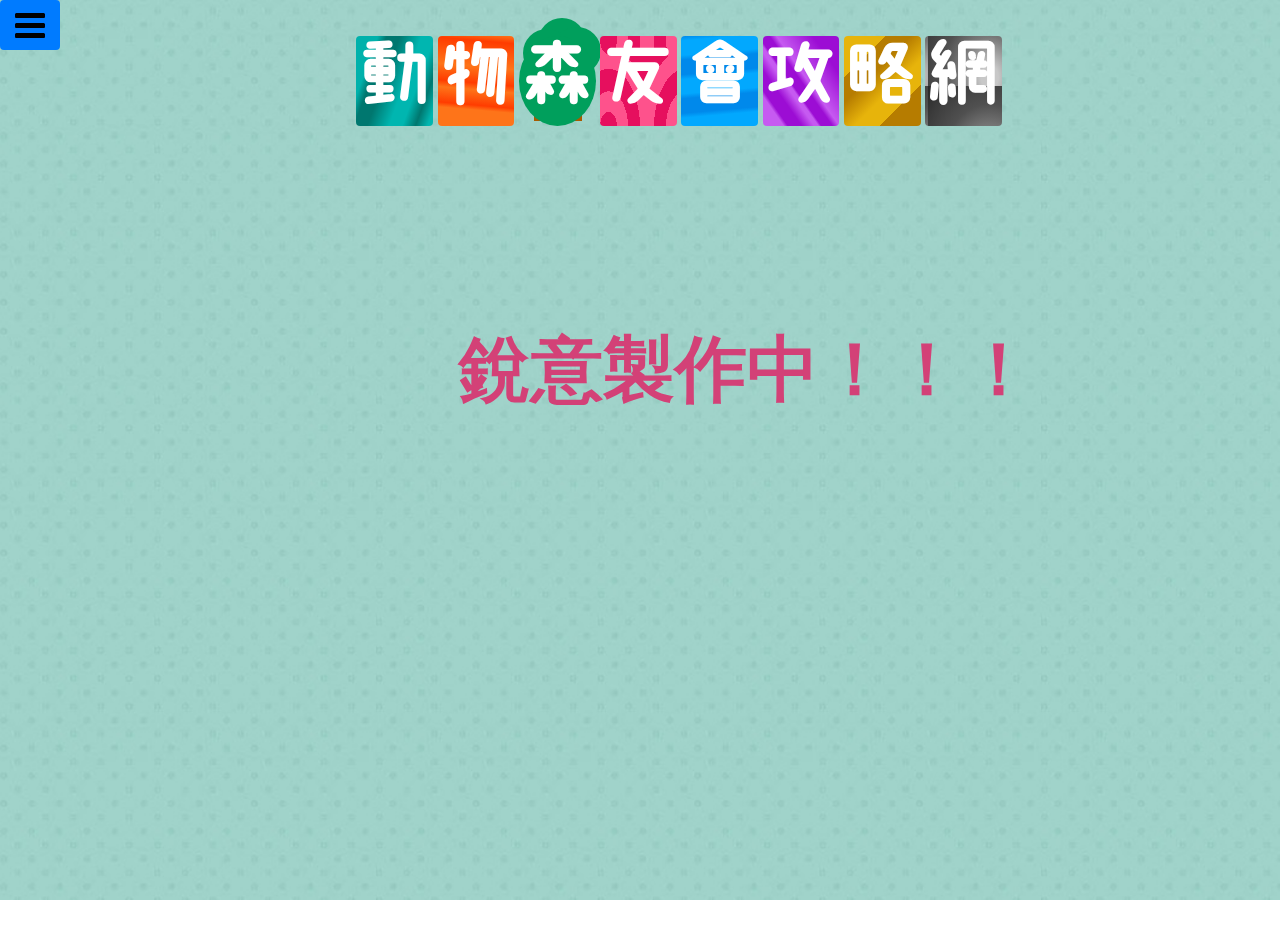
<file: producenow.html>
<!doctype html>
<html lang="en">

<head>
    <!-- Required meta tags -->
    <meta charset="utf-8">
    <meta name="viewport" content="width=device-width, initial-scale=1, shrink-to-fit=no">

    <!-- Bootstrap CSS -->
    <link rel="stylesheet" href="https://stackpath.bootstrapcdn.com/bootstrap/4.3.1/css/bootstrap.min.css"
        integrity="sha384-ggOyR0iXCbMQv3Xipma34MD+dH/1fQ784/j6cY/iJTQUOhcWr7x9JvoRxT2MZw1T" crossorigin="anonymous">
    <link rel='stylesheet' href='https://cdnjs.cloudflare.com/ajax/libs/font-awesome/5.13.0/css/all.min.css' />
    <link rel="stylesheet" href="style.css">
</head>


</head>


<body>
    <div class="container-fluid">
        <div class="row">
            <div class="col-12 col-md-2 p-0 m-0">
                <nav class="navbar m-0 p-0 side-menu-position">
                    <button class=" navbar-toggler bg-primary" type="button" data-toggle="collapse" data-target="#demo">
                        <span class="fa fa-bars"></span>
                    </button>
                    <div class="side-menu wrap collapse navbar-collapse" id="demo">
                        <!-- <form>
                                                                                                                                        <input type="search" placeholder="請輸入關鍵字">
                                                                                                                                        <button><i class="fa fa-search"></i></button>
                                                                                                                                    </form> -->
                        <ul class="nav side-list">
                            <li class="">
                                <a href="#" data-target="#stuff" data-toggle="collapse" class="dropdown-toggle">
                                    <i class="fa fa-briefcase" aria-hidden="true"></i> 動植物與素材</a>
                                <ul class="collapse menu-title " id="stuff">
                                    <li class=""><a href="./stuff-island.html" target="_parent">素材島</a></li>
                                    <li class=""><a href="./bug-list.html">蟲</a></li>
                                    <li class=""><a href="./fish-list.html">魚</a></li>
                                    <li class=""><a href="./flower.html">花</a></li>
                                </ul>
                            </li>
                            <li>
                                <a href="#" data-target="#furniture" data-toggle="collapse" class="dropdown-toggle">
                                    <i class="fa fa-home" aria-hidden="true"></i> 房屋布置
                                </a>
                                <ul class="collapse menu-title" id="furniture">
                                    <li class=""><a href="./Furniture.html">家具獲得方式</a></li>
                                    <li class=""><a href="./Furniture-list.html">家具列表</a></li>
                                </ul>
                            </li>
                            <li> <a href="#" data-target="#guide" data-toggle="collapse" class="dropdown-toggle">
                                    <i class="fa fa-book" aria-hidden="true"></i> 各種攻略
                                </a>
                                <ul class="collapse menu-title" id="guide">
                                    <li class=""><a href="./daily-todo.html">每日需做清單</a></li>
                                </ul>
                            </li>
                            <li> <a href="./producenow.html">
                                    <i class="fa fa-database" aria-hidden="true"></i> DIY表
                                </a></li>
                            <li>
                                <a href="#" data-target="#activite" data-toggle="collapse" class="dropdown-toggle">
                                    <i class="fa fa-globe" aria-hidden="true"></i> 活動
                                </a>
                                <ul class="collapse menu-title" id="activite">
                                    <li class=""><a href="./june-bride.html">6月新娘</a></li>
                                </ul>
                            </li>
                            <li> <a href="./producenow.html">
                                    <i class="fa fa-users" aria-hidden="true"></i>島民介紹
                                </a> </li>
                            <li> <a href="./producenow.html">
                                    <i class="fa fa-credit-card" aria-hidden="true"></i>價格
                                </a></li>
                            <li> <a href="./producenow.html">
                                    <i class="fa fa-magnet" aria-hidden="true"></i> 好用的外部工具
                                </a></li>
                            <li> <a href="./producenow.html">
                                    <i class="fa fa-user" aria-hidden="true"></i> 島主日記
                                </a></li>
                            <li> <a href="./producenow.html">
                                    <i class="fa fa-picture-o" aria-hidden="true"> </i>有趣圖文分享
                                </a></li>
                            <li> <a href="./index.html">
                                    <i class="fa fa-picture-o" aria-hidden="true"> </i>回首頁
                                </a></li>
                        </ul>
                    </div>
                </nav>
            </div>
            <div class="col-12 col-md-10">
                <!-- <video loop="true" autoplay="autoplay" muted="true" id="bg-video" class="">
                    <source src="./video/Animal_re0.mp4" type="video/mp4">
                </video> -->

                <div class="title1 badge">動</div>
                <div class="title2 badge">物</div>
                <div class="title3 badge">森<div class="title3-copy"></div>
                </div>
                <div class="title4 badge">友</div>
                <div class="title5 badge">會</div>
                <div class="title6 badge">攻</div>
                <div class="title7 badge">略</div>
                <div class="title8 badge">網</div>
                <br>
                <br><br><br><br><br><br><br><br>
                <h1>銳意製作中！！！</h1>
                <p class="text">
                </p>

            </div>
        </div>



    </div>








    <!-- Optional JavaScript -->
    <!-- jQuery first, then Popper.js, then Bootstrap JS -->
    <script src="https://ajax.googleapis.com/ajax/libs/jquery/3.3.1/jquery.min.js"></script>
    <script src="https://cdnjs.cloudflare.com/ajax/libs/popper.js/1.14.7/umd/popper.min.js"
        integrity="sha384-UO2eT0CpHqdSJQ6hJty5KVphtPhzWj9WO1clHTMGa3JDZwrnQq4sF86dIHNDz0W1"
        crossorigin="anonymous"></script>
    <script src="https://stackpath.bootstrapcdn.com/bootstrap/4.3.1/js/bootstrap.min.js"
        integrity="sha384-JjSmVgyd0p3pXB1rRibZUAYoIIy6OrQ6VrjIEaFf/nJGzIxFDsf4x0xIM+B07jRM"
        crossorigin="anonymous"></script>
</body>

</html>
</file>
<file: style.css>
/* @import url("https://fonts.googleapis.com/css?family=Noto+Sans+TC:100,300,400,500,700,900&display=swap"); */
    @import url("https://maxcdn.bootstrapcdn.com/font-awesome/4.4.0/css/font-awesome.min.css");

    @font-face {
        font-family: Mamelon;
        src: url(./font/Mamelon.otf);
         font-display:swap;
    }
     @font-face {
        font-family: wt011;
        src: url(./font/wt011.ttf)
    }
         @font-face {
        font-family: wt014;
        src: url(./font/wt014.ttf)
    }
         @font-face {
        font-family: cwTeXYen;
        src: url(./font/cwTeXYen-zhonly.ttf);
        font-display:swap;
    }
        @font-face{font-family: cute1;
        src: url(./font/chingsung1.ttf);
        font-display:swap;
        }
          @font-face{font-family: cute2;
        src: url(./font/chingsung3.ttf);
         font-display:swap;
        }


    html {
        height: 100%
    }

    body {
        height: 100%;
        width: 100%;
        margin: 0;
        padding: 0;
        background-image:url(./img/bgc.jpg);
        background-size: cover;
        background-repeat: no-repeat;
        background-attachment:fixed;
    }
    table{  font-family: 'wt011';   color: rgb(179, 203, 195);}
    table th{background: rgb(216, 216, 216)}
h2, p{ font-family: 'wt011';
font-weight: 800;
color: rgb(5,173,122);
margin: 1vh 0 1vh 0;
padding-bottom: 1vh;
}

/* 首頁區 */
    #bg-video {
        position: fixed;
        width: 50vw;
        margin-left: 10vw;
        margin-top: 22vh;
        z-index: -99;
        text-align: center;
        align-items: center;
        align-self: center;
    }
#draggable {width:18vw; padding: 0.5em;bottom:20vh; left:70vw;
background: transparent;border: none;cursor: pointer;
}
#draggable img:hover {transform: rotateY(180deg)}
#draggable img
{
width:5vw;
}

.shizue{
padding:0 10px 0 10px ;
position: absolute;
border: 1px solid #555;
border-radius: 10px;
width:fit-content;
height: 5vh;
background-color: rgb(223, 222, 181);
left: 30%;
top:10%;
font-family: 'cute2';
font-size: 3vh;
}
.heartBeat{animation-iteration-count: infinite}

@media all and (max-width: 480px){
    #draggable {display: none}

}

    .title1,
    .title2,
    .title3,
    .title4,
    .title5,
    .title6,
    .title7,
    .title8 {
        font-size: 8vh;
        color: white;
        width: 6vw;
        height: 10vh;
        margin-top: 4vh;
        padding: 0;
        font-family: Mamelon,sans-serif;
    }

    .title1 {
        background-image: linear-gradient(110deg, rgb(0, 177, 171) 20%, rgb(0, 119, 111) 28%, rgb(0, 119, 111) 40%, rgb(0, 182, 176) 60%, rgb(0, 182, 176),rgb(0, 119, 111)84%,rgb(0, 182, 176)95%);
        margin-left: 10vw;
    }

    .title2 {
        background: linear-gradient(5deg, rgb(254, 116, 25)5%, rgb(254, 116, 25)20%, rgb(255, 60, 0)25%, rgb(254, 116, 25)41%, rgb(255, 60, 0)48%, rgb(254, 116, 25)65%, rgb(255, 60, 0)92%, rgb(254, 116, 25)100%);
    }

    .title3 {
        background-color: rgb(0, 159, 92);
        border-radius: 100%;
        position: relative;
    }

    .title3:before {
        content: "";
        position: absolute;
        top: -20%;
        left: 25%;
        background: rgb(0, 159, 92);
        z-index: -20;
        border-radius: 100%;
        width: 48px;
        height: 48px;
    }

    .title3:after {
        content: "";
        position: absolute;
        top: -8%;
        left: 5%;
        background: rgb(0, 159, 92);
        z-index: -20;
        border-radius: 100%;
        width: 48px;
        height: 48px;
    }

    .title3-copy {
        background: rgb(0, 159, 92);
        color: white;
        width: 48px;
        height: 48px;
        padding: 0;
        font-family: Mamelon,sans-serif;
        border-radius: 100%;
        position: relative;
        z-index: -1;
        top: -90%;
        left: 45%;
    }

    .title3-copy::before {
        content: "";
        position: absolute;
        top: 95%;
        right: 40%;
        background: rgb(168,90,0);
        z-index: -20;
        width: 48px;
        height: 48px;
    }

    .title4 {
        background: radial-gradient(ellipse at 50% 80%, rgb(230, 15, 94)0%, rgb(230, 15, 94)16%, rgb(254, 82, 140)16%, rgb(254, 82, 140)36%, rgb(230, 15, 94)36%, rgb(230, 15, 94)58%, rgb(254, 82, 140)58%, rgb(254, 82, 140)77%, rgb(230, 15, 94)77%, rgb(230, 15, 94)100%, transparent) -30px -70px;
    }

    .title5 {
        background: linear-gradient(-5deg, rgb(2, 168, 254)0%, rgb(2, 168, 254)15%, rgb(0, 137, 235)20%, rgb(0, 137, 235)35%, rgb(2, 168, 254)40%, rgb(2, 168, 254)55%, rgb(0, 137, 235)60%, rgb(0, 137, 235)75%, rgb(2, 168, 254)80%, rgb(2, 168, 254)95%, rgb(0, 137, 235)100%);
    }
    .title6{
        background: linear-gradient(-125deg,rgb(156, 13, 212)0%, rgb(156, 13, 212)19%,rgb(198, 90, 241)45%,rgb(156, 13, 212)50%,rgb(156, 13, 212)58%,rgb(198, 90, 241)60%,rgb(198, 90, 241)63%,rgb(156, 13, 212)72%,rgb(156, 13, 212)82%,rgb(198, 90, 241)85%,rgb(198, 90, 241)100%)
    }

.title7{  background: linear-gradient(135deg,rgb(231, 180, 11)0%,rgb(231, 180, 11)25%,rgb(182, 124, 0)25%,rgb(182, 124, 0)40%,rgb(231, 180, 11)60%,rgb(231, 180, 11)75%,rgb(182, 124, 0)75%,rgb(182, 124, 0)100%)}

.title8{ background: radial-gradient(ellipse at 80% 90%,rgb(200,200,200)10%,rgb(120,120,120)35%,rgb(80,80,80)55%,rgb(60,60,60)80%,rgb(40,40,40)100%,transparent)80px 50px;
}

    @media screen and (max-device-width: 480px) {

        /* //如果使用者之裝置寬度 <= 480px，將會再載入這裡的 CSS。 */
         .title1,
    .title2,
    .title3,
    .title4,
    .title5,
    .title6,
    .title7,
    .title8 {
        font-size: 4.5vh;
        color: white;
        width: 9vw;
        height: 6vh;
        margin: 4vh 0 0 5vw;
        padding: 0;
        font-family: Mamelon,sans-serif;
    }

    .title1 {
        background-image: linear-gradient(110deg, rgb(0, 177, 171) 20%, rgb(0, 119, 111) 28%, rgb(0, 119, 111) 40%, rgb(0, 182, 176) 60%, rgb(0, 182, 176),rgb(0, 119, 111)84%,rgb(0, 182, 176)95%);
        margin-left: 10vw;
    }

    .title2 {
        background: linear-gradient(5deg, rgb(254, 116, 25)5%, rgb(254, 116, 25)20%, rgb(255, 60, 0)25%, rgb(254, 116, 25)41%, rgb(255, 60, 0)48%, rgb(254, 116, 25)65%, rgb(255, 60, 0)92%, rgb(254, 116, 25)100%);
    }

    .title3 {
        background-color: rgb(0, 159, 92);
        border-radius:80%;;
        position: relative;
        font-size: 4vh;
        width: 12vw;
        padding-top:1vh;
 }

    .title3:before {
        content: "";
        position: absolute;
        top: -20%;
        left: 30%;
        background: rgb(0, 159, 92);
        z-index: -20;
        border-radius: 100%;
        width: 5vw;
        height: 5vw;
    }

   .title3:after {
        content: "";
        position: absolute;
        top: -5%;
        left: 5%;
        background: rgb(0, 159, 92);
        z-index: -20;
        border-radius: 100%;
        width: 5vw;
        height: 5vw;
    }

    .title3-copy {
        background: rgb(0, 159, 92);
        color: white;
        width: 5vw;
        height: 5vw;
        padding: 0;
        font-family: Mamelon,sans-serif;
        border-radius: 100%;
        position: relative;
        z-index: -1;
        top: -105%;
        left: 55%;
    }

    .title3-copy::before {
        content: "";
        position: absolute;
        top: 170%;
        right: 60%;
        background: rgb(168, 90, 0);
        z-index: -20;
        width: 5vw;
        height: 5vw;
    }

    .title4 {
        background: radial-gradient(ellipse at 50% 80%, rgb(230, 15, 94)0%, rgb(230, 15, 94)16%, rgb(254, 82, 140)16%, rgb(254, 82, 140)36%, rgb(230, 15, 94)36%, rgb(230, 15, 94)58%, rgb(254, 82, 140)58%, rgb(254, 82, 140)77%, rgb(230, 15, 94)77%, rgb(230, 15, 94)100%, transparent) -30px -70px;
    }

    .title5 {
        background: linear-gradient(-5deg, rgb(2, 168, 254)0%, rgb(2, 168, 254)15%, rgb(0, 137, 235)20%, rgb(0, 137, 235)35%, rgb(2, 168, 254)40%, rgb(2, 168, 254)55%, rgb(0, 137, 235)60%, rgb(0, 137, 235)75%, rgb(2, 168, 254)80%, rgb(2, 168, 254)95%, rgb(0, 137, 235)100%);
    }
    .title6{
        background: linear-gradient(-125deg,rgb(156, 13, 212)0%, rgb(156, 13, 212)19%,rgb(198, 90, 241)45%,rgb(156, 13, 212)50%,rgb(156, 13, 212)58%,rgb(198, 90, 241)60%,rgb(198, 90, 241)63%,rgb(156, 13, 212)72%,rgb(156, 13, 212)82%,rgb(198, 90, 241)85%,rgb(198, 90, 241)100%);
         margin-left: 25vw;
    }

.title7{  background: linear-gradient(135deg,rgb(231, 180, 11)0%,rgb(231, 180, 11)25%,rgb(182, 124, 0)25%,rgb(182, 124, 0)40%,rgb(231, 180, 11)60%,rgb(231, 180, 11)75%,rgb(182, 124, 0)75%,rgb(182, 124, 0)100%)}

.title8{ background: radial-gradient(ellipse at 80% 90%,rgb(200,200,200)10%,rgb(120,120,120)35%,rgb(80,80,80)55%,rgb(60,60,60)80%,rgb(40,40,40)100%,transparent)80px 50px;
}
    }

h1{
   text-align: center;
   color: #d34177;
   margin-top: 1vh;
  font-family:"Microsoft JhengHei";
  font-weight: 800;
  font-size: 8vh;
}
.badge:hover{
    transform: rotateY(360deg);
    transition: 0.8s;
}


    * {
        margin: 0;
        padding: 0;
        list-style: none;
    }


/* 側邊菜單 */
    .side-menu,
    .side-menu-small {

        min-height: 100vh;
        padding: 50px 0;
        box-sizing: border-box;
        display: flex;
        flex-direction: column;
        box-shadow: 5px 0px 10px hsla(240, 40%, 15%, .6);
        margin: 0;
        font-size: 3vh;
    }
@media (min-width: 768px){

 .side-menu{
        background: linear-gradient(180deg, #eba103, #3c39fa);
    }
     .side-menu-position{  position: fixed;  width: 260px;}
}

    .side-menu form {
        display: flex;
        margin: 0 10px 50px;
        border-radius: 100px;
        border: 1px solid rgb(255, 255, 255, .4);
    }

    .side-menu form input,
    .side-menu form button {
        border: none;
        background-color: transparent;
        color: #fff;
        padding: 5px 10px;
    }

    .side-menu form input {
        width: 230px;
    }

    .side-menu form button {
        width: 50px;
    }

    .side-menu form input:focus,
    .side-menu form button:focus {
        outline: none;
    }
.navbar button{
        height: 50px;
    width: 60px;
     outline: none;
}
.navbar span{
font-size: 35px;
}

    .nav a {
        display: block;
        padding: 10px;
        color: #fff;
        text-decoration: none;
        position: relative;
        font-family: 'cute1', sans-serif;
        font-weight:600;
    }

   .side-list li {
        display: block;
        width: 95%;
        border-top: 1px solid rgb(255, 255, 255, .4);
        left: 10px;
        top: 0;
    }

    .nav a:hover {
        color: red;
    }

    .nav a .fa {
        margin-right: -0.5em;
        transform: scale(0);
        transition: .3s;
    }

    .nav a:hover .fa {
        margin-right: 0em;
        transform: scale(1);
    }

    .text {
        margin-top: 55vh;
    }

    .menu-title {
        font-size: 2.5vh;
         }
    .menu-title a{ color:rgb(102, 255, 0);padding-left: 2vw}


  @media screen and (max-device-width: 480px) {
      #bg-video{ position: absolute;
        top:18vh;
        width: 70vw;
         margin: 12vw;
        text-align: center;
    align-items: center;
    align-self: center;}


        .side-menu,
    .side-menu-small {
        width: 100%;
        min-height: 100vh;
        padding: 50px 0;
        box-sizing: border-box;
        float: left;
        flex-direction: column;
        box-shadow: 5px 0px 10px hsla(240, 40%, 15%, .6);
        margin: 0;
        font-size: 3vh;

    }

    .side-menu{
        background: #fff;opacity: 0.8;
    }

    .side-menu form {
        display: flex;
        margin: 0 10px 50px;
        border-radius: 100px;
        border: 1px solid rgb(255, 255, 255, .4);
    }

    .side-menu form input,
    .side-menu form button {
        border: none;
        background-color: transparent;
        color: #fff;
        padding: 5px 10px;
    }

    .side-menu form input {
        width: 230px;
    }

    .side-menu form button {
        width: 50px;
    }

    .side-menu form input:focus,
    .side-menu form button:focus {
        outline: none;
    }


    .nav a {
        display: block;
        padding: 10px;
        color: rgb(57, 176, 255);
        text-decoration: none;
        position: relative;
        font-family: 'cute1', sans-serif;
          font-weight: 600;
    }

    .nav li {
        display: block;
        width: 95%;
        border-top: 1px solid rgba(46, 46, 46, 0.4);
        left: 10px;
        top: 0;
    }

    .nav a:hover {
        color: red;
    }

    .nav a .fa {
        margin-right: -0.5em;
        transform: scale(0);
        transition: .3s;
    }

    .nav a:hover .fa {
        margin-right: 0em;
        transform: scale(1);
    }

    .text {
        margin-top: 55vh;
    }

    .menu-title {
        font-size: 2.5vh;
         }
    .menu-title a{ color:rgb(102, 255, 0);padding-left: 5vw}
  }




/* 素材相關頁 */
/* 1. 素材島頁 */
.island-img{
    width: auto;
    height: auto;
    border-top:2px solid #fff;
    text-align: center;
    margin: 0px;

}
.island-img h3{
    margin-top: 10px;
    color:rgb(54, 5, 46);  font-family: 'wt011';
    font-size: 7vh;
}
.island-img p{
    font-family: 'cwTeXYen';
    font-size: 3.5vh;
    color: rgb(5,173,122)
}
.island-img img{
    height: 30vh;
}
@media screen and (max-device-width: 480px) {
.island-img img{
    height: 20vh;
}
}

.follow-menu{
    position: fixed;
    right: 0;
    bottom: 10vh;
    background-color: rgba(75, 168, 255, 0.842);
    width:12vw;
    height:21vh;
    border-radius: 30px 0px 0px 30px;
    display: flex;
  justify-content: center;
  align-items: center;
}
.follow-menu ol{margin: 0;
text-decoration-style: dotted;
}
.follow-menu li{
     font-family: 'fantasy';
    font-size: 2.3vh;
    font-weight: 800;
    margin-left: 5px;
    padding: 0;
}
.follow-menu a{
    color: black;
    text-decoration: none;
}
.img-example{
    position: fixed;
    right: 0;
    bottom: 50vh;
    background-color: rgba(91, 252, 139, 0.842);
    width:8vw;
    height:12vh;
    border-radius: 10px 0px 0px 10px;
       font-size: 2vh;
}
@media screen and (max-device-width: 480px) {
.img-example{
    width:10vw;
    height:10vh; font-size: 1vh;
}
}

#top +h5{
    text-align: end;
    padding-right: 1vw;
    color:rgb(255,0,0)
}

/* 蟲、魚圖鑑頁 */
.earth{text-align: center; font-family: 'cwTeXYen';}
.earth1{
display:inline-block;margin: 2vw}
.earth2{
 display: inline-block;margin:2vw;
}
.earth1,.earth2 h4{cursor: pointer}

.table-month,.flower-list-fliter{
background: transparent;
display: flex;
  justify-content: center;
margin-left:auto;
margin-right:auto;
text-align:center
}
.table-month tr,td{
 border:2px solid rgb(255, 255, 255);
}

.table-month a{
    text-decoration: none;
    color:rgb(255, 40, 111);
}

.table-list{
    width:90%;
    margin-left:auto;
margin-right:auto;
}
@media screen and (max-device-width: 480px) {

.table-list{
    width:100%;
margin: 0;
padding: 0;
}
.div-padding{
    padding: 0;
}
.fish img{width: 15vw;
}

}

 .thead-light th, .table-body td{
    border:2px solid #000;
}
.table-body td{
vertical-align: middle;
}


/* 回到頁首 */
 /* 40px */
        .toTop-arrow {
            width: 2.8rem;
            height: 2.5rem;
            padding: 0;
            margin: 0;
            border: 0;
            border-radius: 33%;
            opacity: 0.6;
            background: #000;
            cursor: pointer;
            position: fixed;
            right: 1rem;
            bottom: 1rem;

        }

        .toTop-arrow::before,
        .toTop-arrow::after {
            width: 23px;
            height: 5px;
            border-radius: 3px;
            background: #f90;
            position: absolute;
            content: "";
        }

        .toTop-arrow::before {
            transform: rotate(-45deg) translate(0, -50%);
            left: 0.3rem;
        }

        .toTop-arrow::after {
            transform: rotate(45deg) translate(0, -50%);
            right: 0.3rem;
        }

        .toTop-arrow:focus {
            outline: none;
        }



/* 家具頁 */
.table-furniture{
    /* width: 25vw;
 margin:2vh auto 10vh auto ; */
 text-align: center;
 position: fixed;
    right: 0;
    top: 30vh;
    background: rgb(18, 128, 255);
    border-radius: 10px;
    width: 10vw;
}

.table-furniture li{
     display: block;margin: auto
        }
 .table-furniture a{color:rgb(243, 227, 197)}

@media screen and (max-device-width: 480px) {
.table-furniture{
     width: 27vw;
 margin:2vh auto 10vh auto ;
 text-align: center;
 position: fixed;
    right: 0;
    top: 3vh;
    background: rgb(18, 128, 255);
    border-radius: 10px
}#Furniture{margin-top: 10vh}
}



@media screen and (max-device-width: 380px) {
.table-furniture{
     width: 30vw;
}
}


.correct-furniture{text-align: center;
border-top: rgb(243, 227, 197) 2px solid;
padding-top: 2vh;
}

.correct-furniture img{
    width: 60vw;
    height: auto;
}

.correct-furniture p{margin:2vh 0 10vh 8vw;width:80%;font-size: 3vh;}

.furniture-list-p{ font-size:3vh;width: 60%;text-align: center;margin: auto}

/* 花圖鑑頁 */
.flower-div {
    border-top: 2px solid #fff;
    margin:8vh 0 5vh;
    padding-top: 2vh
}
.flower-div h3{font-family:"wt014"}

.flower-list-fliter img{
    width: 4vw;
}

 .flower-list{ width:90%;
    margin-left:auto;
margin-right:auto;
}

.flower-list td{
border: 1px solid rgb(20,180,120);
vertical-align: inherit}
.flower-list th{
    width: 30%;border: 1px solid rgb(20,180,120);
}


/* 活動頁 */
.event{
    text-align: center;
}
.event img{
 width: 60vw;
    height: auto;
}

.event p{font-size: 3vh;margin-bottom: 15vh;}


/* 每日需做清單 */
.table-todo{
 text-align: center;
 position: fixed;
    right: 0;
    top: 30vh;
    background: rgb(18, 128, 255);
    border-radius: 10px;
    width: 10vw;

}
.todo-list{
border-bottom: #000 solid 2px;
text-align: center;
}
.todo-list img{
    width: 60vw;
    height: auto;
}
.todo-list td{
    color: #000;
    padding: 2px;
}

@media screen and (max-device-width: 480px) {
.table-todo{
     width: 27vw;
 margin:2vh auto 10vh auto ;
 text-align: center;
 position: fixed;
    right: 0;
    top: 5vh;
    background: rgb(18, 128, 255);
    border-radius: 10px
}
.todo-title{font-size: 12vw}
}



@media screen and (max-device-width: 380px) {
.table-todo{
     width: 30vw;
}
}

/* DIY表 */
.diy-table, .diy-button{
    width: 50vw;
  margin-left: auto;
margin-right: auto;
}
</file>
